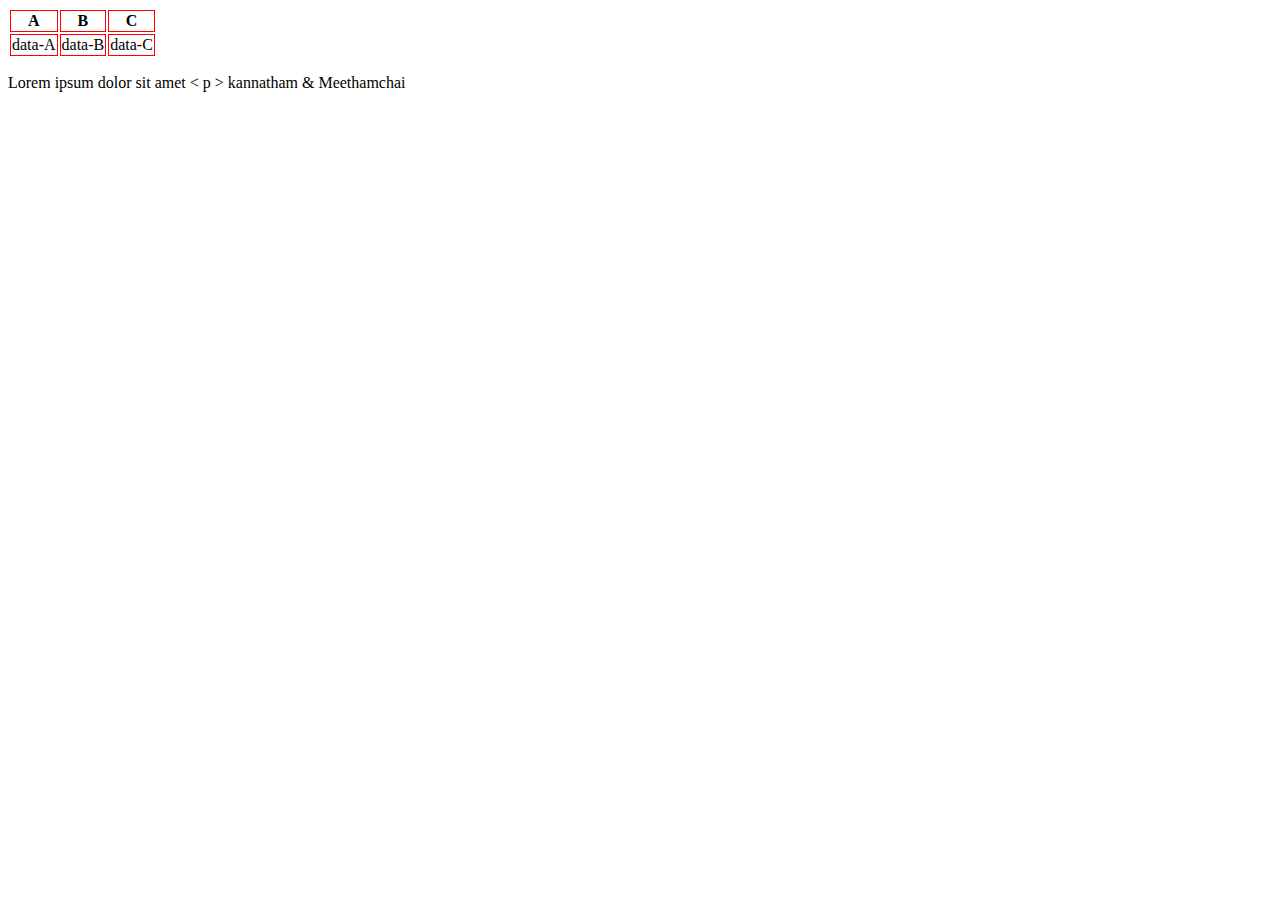
<file: index.html>
<!DOCTYPE html>
<html lang="en">
<head>
    <meta charset="UTF-8">
    <meta name="viewport" content="width=device-width, initial-scale=1.0">
    <meta http-equiv="X-UA-Compatible" content="ie=edge">

    <title>Document</title>

    <style>
        teble, th, td {
            border: 1px solid red;
            border-collapse: collapse;
        }

    </style>
</head>
<body>
    <table>
        <tr>
            <th>A</th>
            <th>B</th>
            <th>C</th>

        </tr>

        <tr>
            <td>data-A</td>
            <td>data-B</td>
            <td>data-C</td>
        </tr>
    </table>

    <p>
        Lorem ipsum dolor sit amet &lt; p &gt;
        kannatham &amp; Meethamchai
    </p>
</body>
</html>
</file>
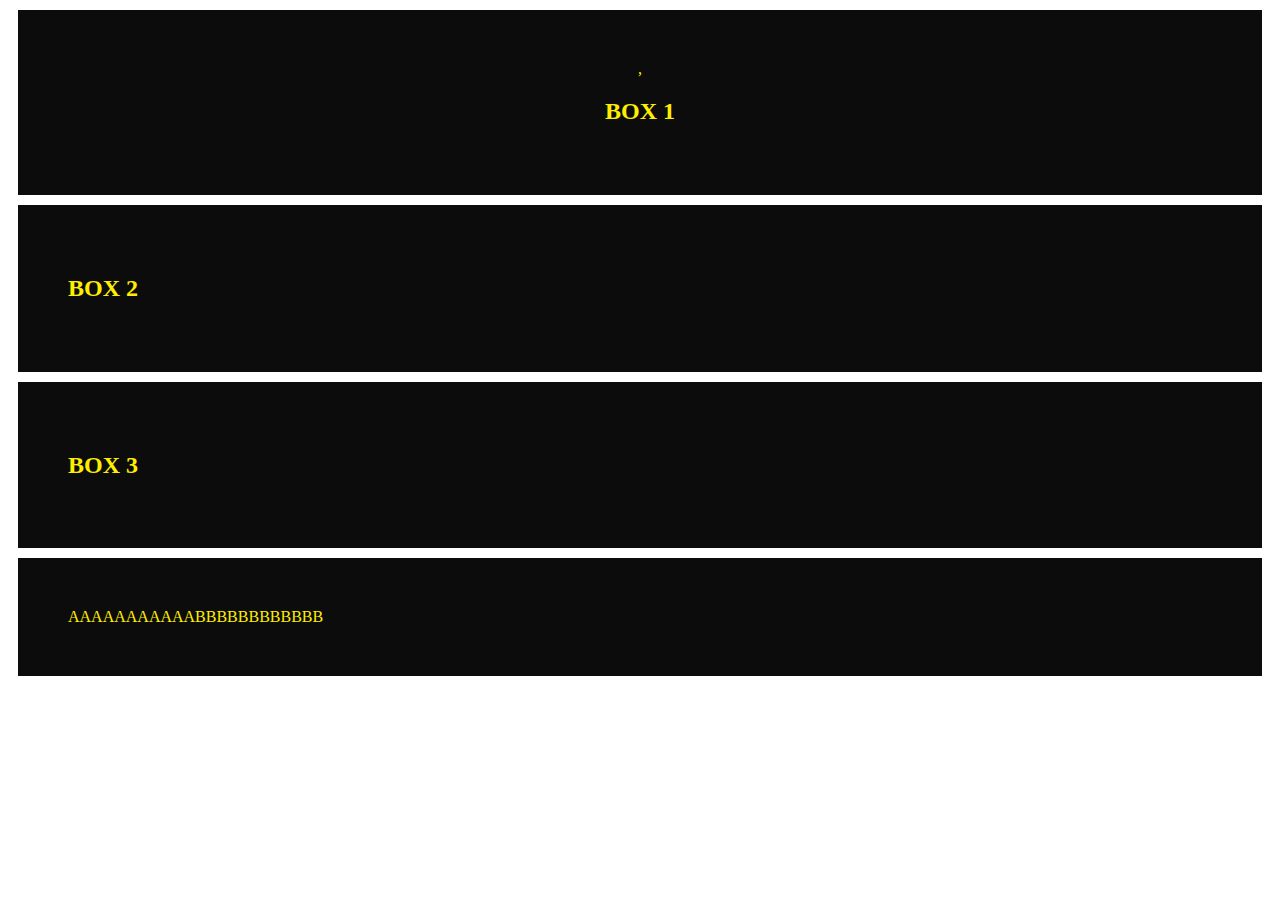
<file: class box.html>
<!DOCTYPE html>
<html lang="en">
<head>
    <meta charset="UTF-8">
    <meta name="viewport" content="width=device-width, initial-scale=1.0">
    <title>CLASS BOX</title>

    <!-- สร้าง style ปรับแต่ง Class ทุกอย่างที่อยู่ในจะเปลี่ยนตาม-->
    <style>
        .box{
            background-color: rgb(12, 12, 12);
            color: rgb(255, 238, 0);
            margin: 10px;
            padding: 50px;
        }
        .center{
            text-align: center; 
        }
    </style>
</head>
<body>
    <div class="box center">,<!-- นำ center มาใช้งาน-->
        <h2>BOX 1</h2>
    </div>
    <div class="box">
        <h2>BOX 2</h2>
    </div>
    <div class="box">
        <h2>BOX 3</h2>
    </div>
    <p class="box">AAAAAAAAAAABBBBBBBBBBBB</p>
</body>
</html>
</file>
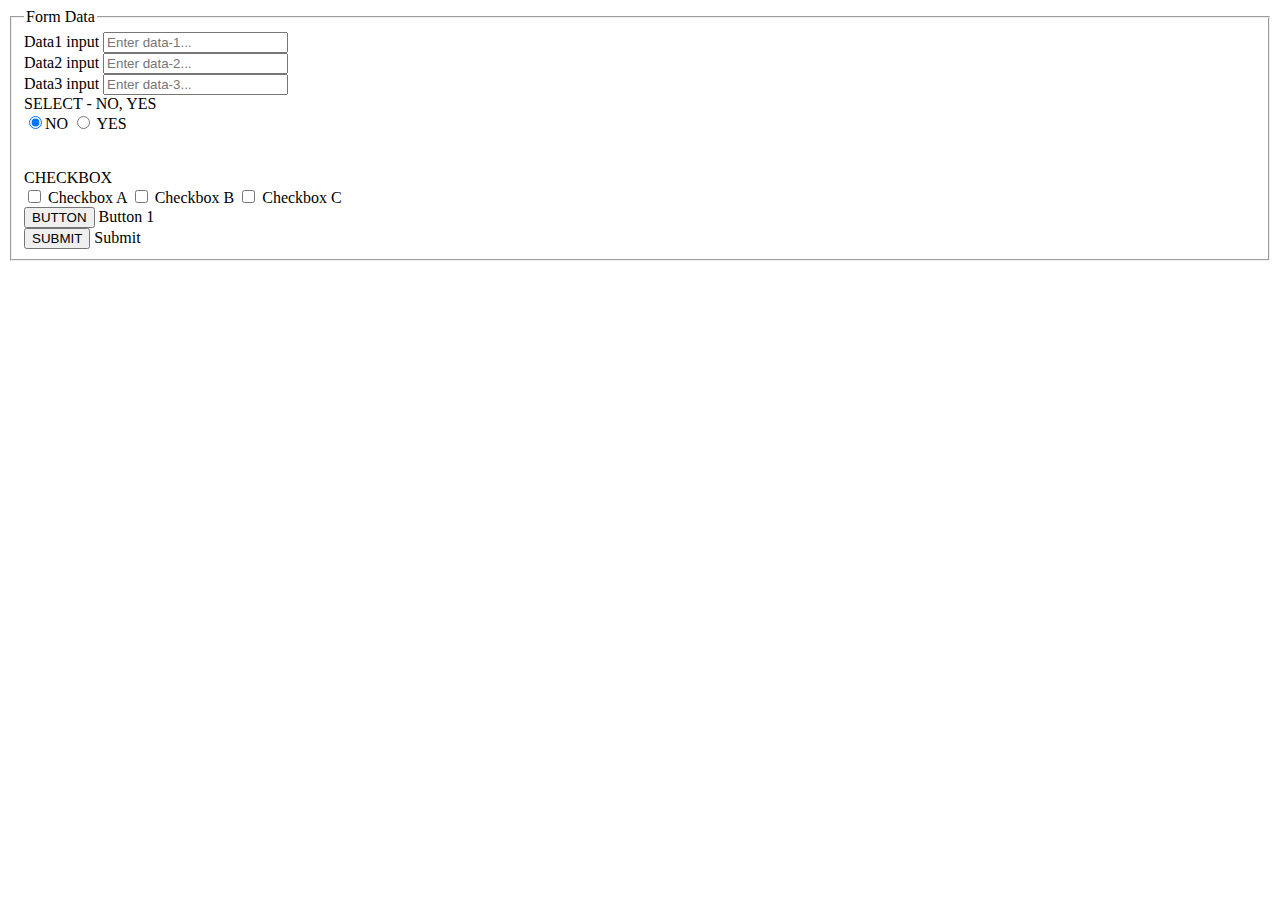
<file: Form.html>
<!DOCTYPE html>
<html lang="en">
    <head>
        <meta charset="UTF-8">
        <meta name="viewport" content="width=device-width, initial-scale=1.0">
        <meta http-equiv="X-UA-Compatible" content="ie=edge">
    
        <title>BASIC FORM HTML</title>
     <body>

         <form>
            <fieldset>
              <legend>
                   Form Data
              </legend>
        
                  <!-- input  -->

                    <label for="Data-1 input">Data1 input</label>
                    <input type="text" placeholder="Enter data-1...">
                    <br>
                    <label for="Data-2 input">Data2 input</label>
                    <input type="text" placeholder="Enter data-2...">
                    <br>
                    <label for="Data-3 input">Data3 input</label>
                    <input type="text" placeholder="Enter data-3...">
                    <br>	


                  <!-- Radio -->
                    <label for="select">SELECT - NO, YES</label>
                    <br>
                    <input type="radio" name="select" value="NO!" checked>NO
                    <input type="radio" name="select" value="YES!"> YES
                    <br>
                    <br>

          
                 <!--  CHECKBOX -->
                    <br>
                    <label for="checkbox">CHECKBOX</label>
                    <br>
                    <input type="checkbox" value=data> Checkbox A
                    <input type="checkbox" value=data> Checkbox B
                    <input type="checkbox" value=data> Checkbox C
                    <br>
                    <input type="button" value=BUTTON> Button 1
                    <br>
                    <input type="submit" value="SUBMIT"> Submit

                </fieldset>
            </form>
        </body>
    </haed>
</html>
</file>
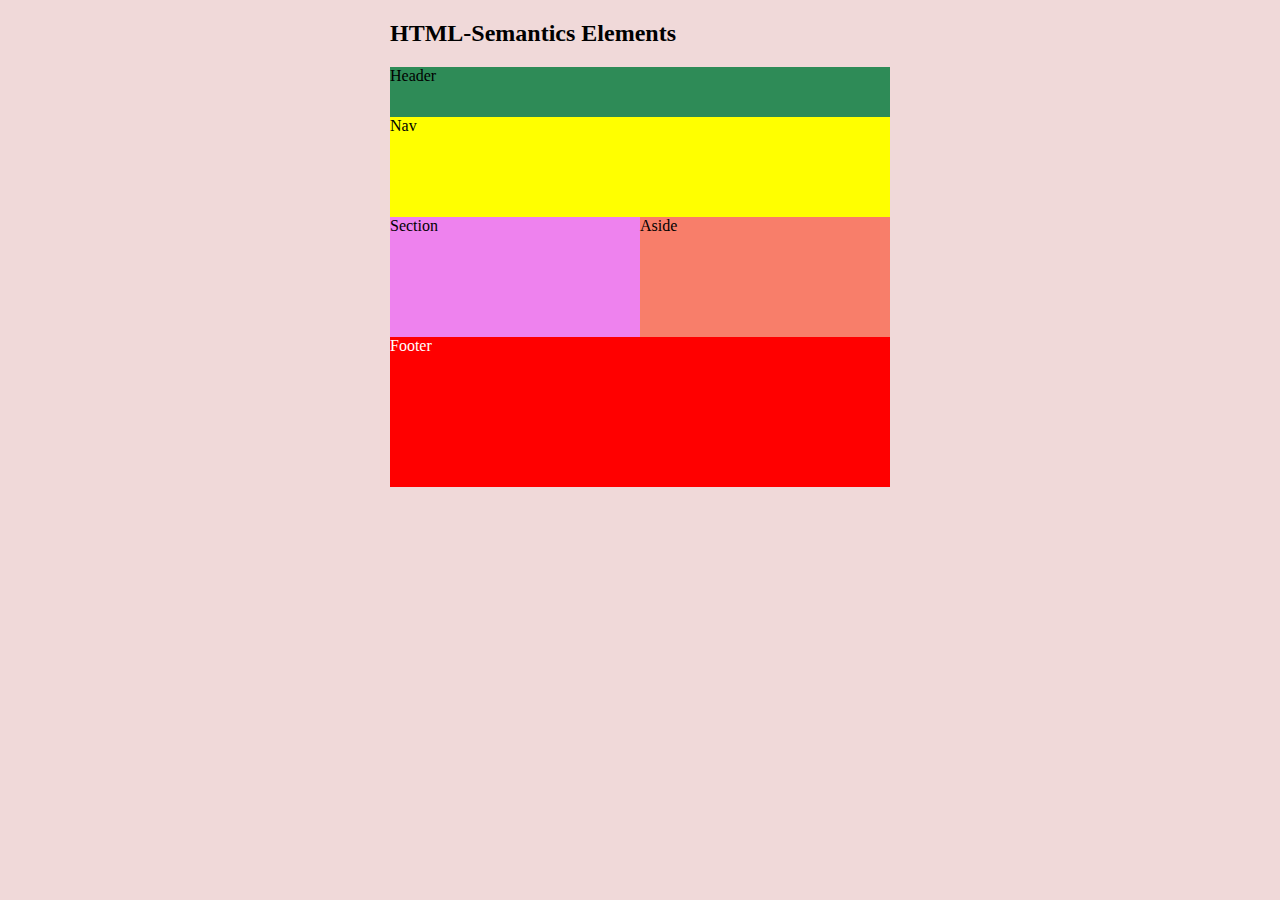
<file: HTML_Semantics.html>
<!DOCTYPE html>
<html lang="en">
<head>
    <meta charset="UTF-8">
    <meta name="viewport" content="width=device-width, initial-scale=1.0">
    <title>HTML-Semantics Elements</title>

    <style>
        body {
            width: 500px;
            margin: 0 auto;
            background-color: rgb(240, 217, 217);
        }

        header {
            height: 50px;
            background-color: seagreen;
        }

        nav {
            height: 100px;
            background-color: yellow;
        }

        section {
            float: left;
            width: 250px;
            height: 120px;
            background-color: violet;
        }

        aside {
            float: left;
            width: 250px;
            height: 120px;
            background-color: rgba(253, 69, 36, 0.61);
        }

        footer {
            clear: both;
            height: 150px;
            color: rgb(255, 255, 255);
            background-color: red;
        }
    </style>
</head>
 <body>
    <h2>HTML-Semantics Elements</h2>
    <!-- HTML-Semantics Elements
        <article>
        <aside>
        <details>
        <figcaption>
        <figure> 
        <footer> 
        <header>
        <main>
        <mark>
        <nav>
        <section>
        <summary>
        <time>

    -->
    <header>
        Header
    </header>
    <nav>
        Nav
    </nav>
    <section>
        Section
    </section>
    <aside>
        Aside
    </aside>
    <footer>
        Footer
    </footer>
    
   </body>
</html>
</file>
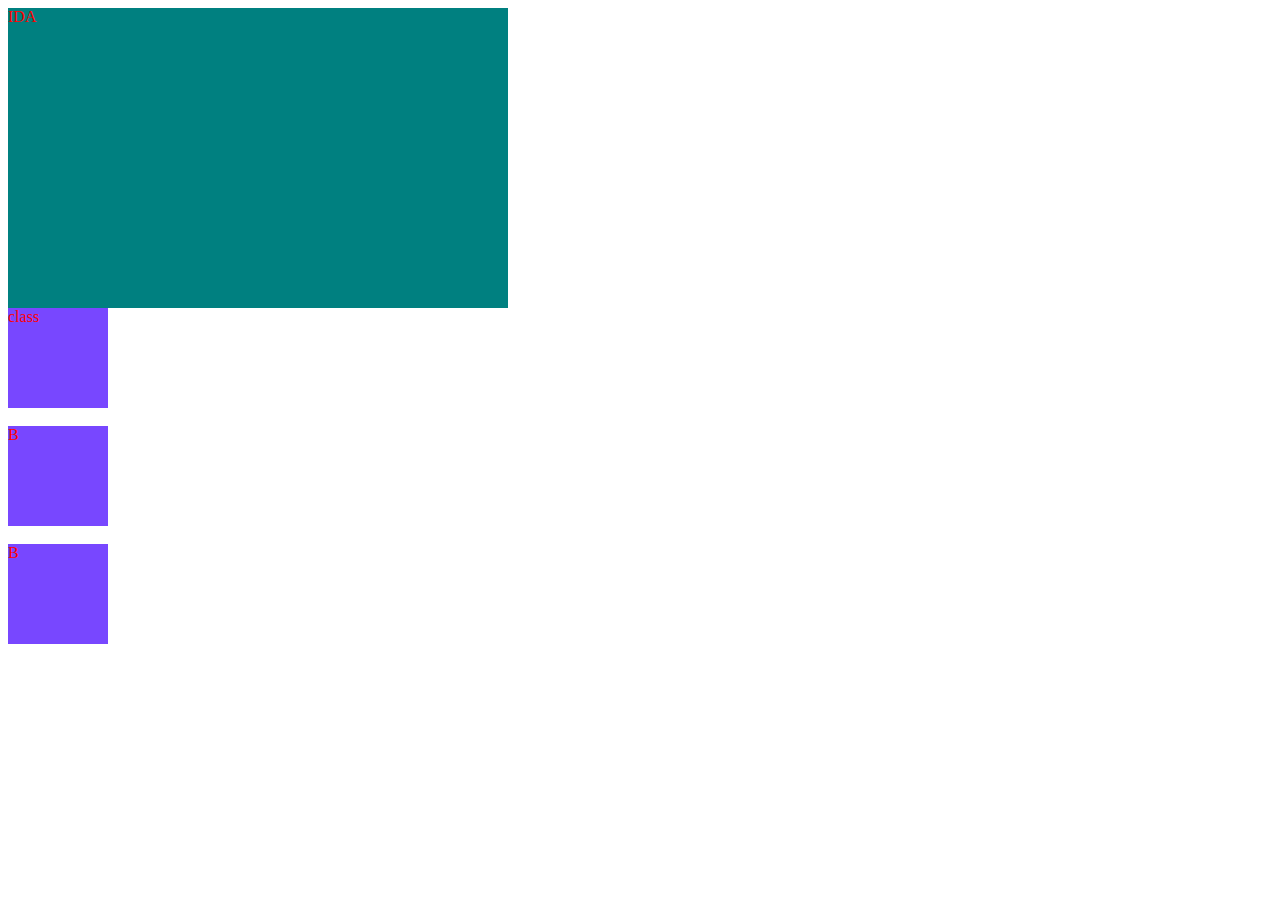
<file: ID.html>
<!DOCTYPE html>
<html lang="en">
<head>
    <meta charset="UTF-8">
    <meta name="viewport" content="width=device-width, initial-scale=1.0">
    <title>ID BASIC</title>

    <style>
        #IDA{
            width: 500px;
            height: 300px;
            color: red;
            background-color: teal;
        }
        .IDB{
            width: 100px;
            height: 100px;
            color: red;
            background-color: rgb(120, 71, 255);
        }
    </style>
</head>
<body>
     <div id="IDA">IDA</div>

     <div class="IDB">class</div><br>
     <div class="IDB">B</div><br>
     <div class="IDB">B</div>

</body>
</html>
</file>
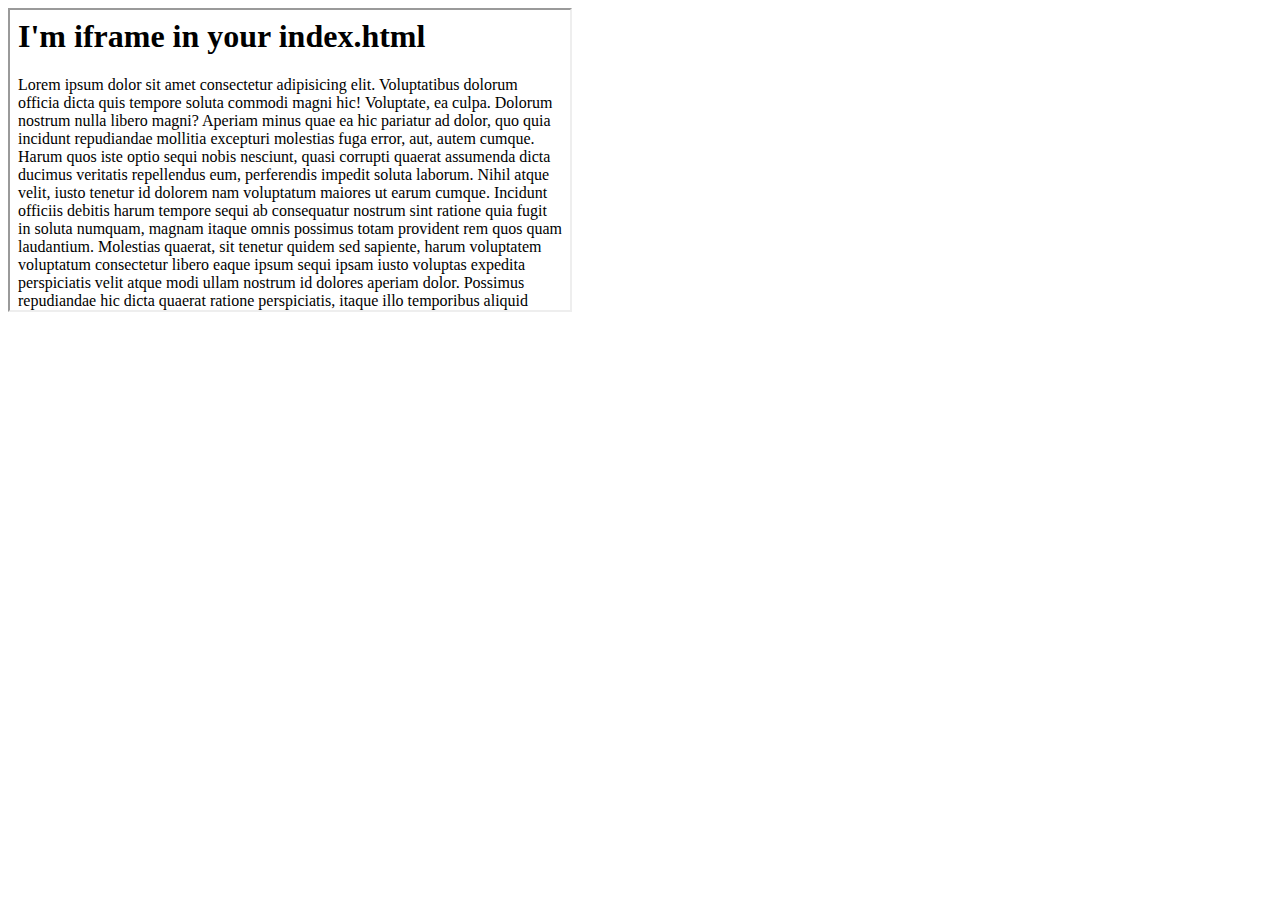
<file: My_frame.html>
<!DOCTYPE html>
<html lang="en">
<head>
    <meta charset="UTF-8">
    <meta name="viewport" content="width=device-width, initial-scale=1.0">
    <title>Frame</title>
</head>
<body>
    <iframe src="i_frame.html"  width="560" height="300" frameborder="1"></iframe>
    <br>
    <iframe width="560" height="315" src="https://www.youtube.com/embed/t7cSSQzNnE8" frameborder="0" allow="accelerometer; autoplay; clipboard-write; encrypted-media; gyroscope; picture-in-picture" allowfullscreen></iframe>
    <br>

</body>
</html>
</file>
